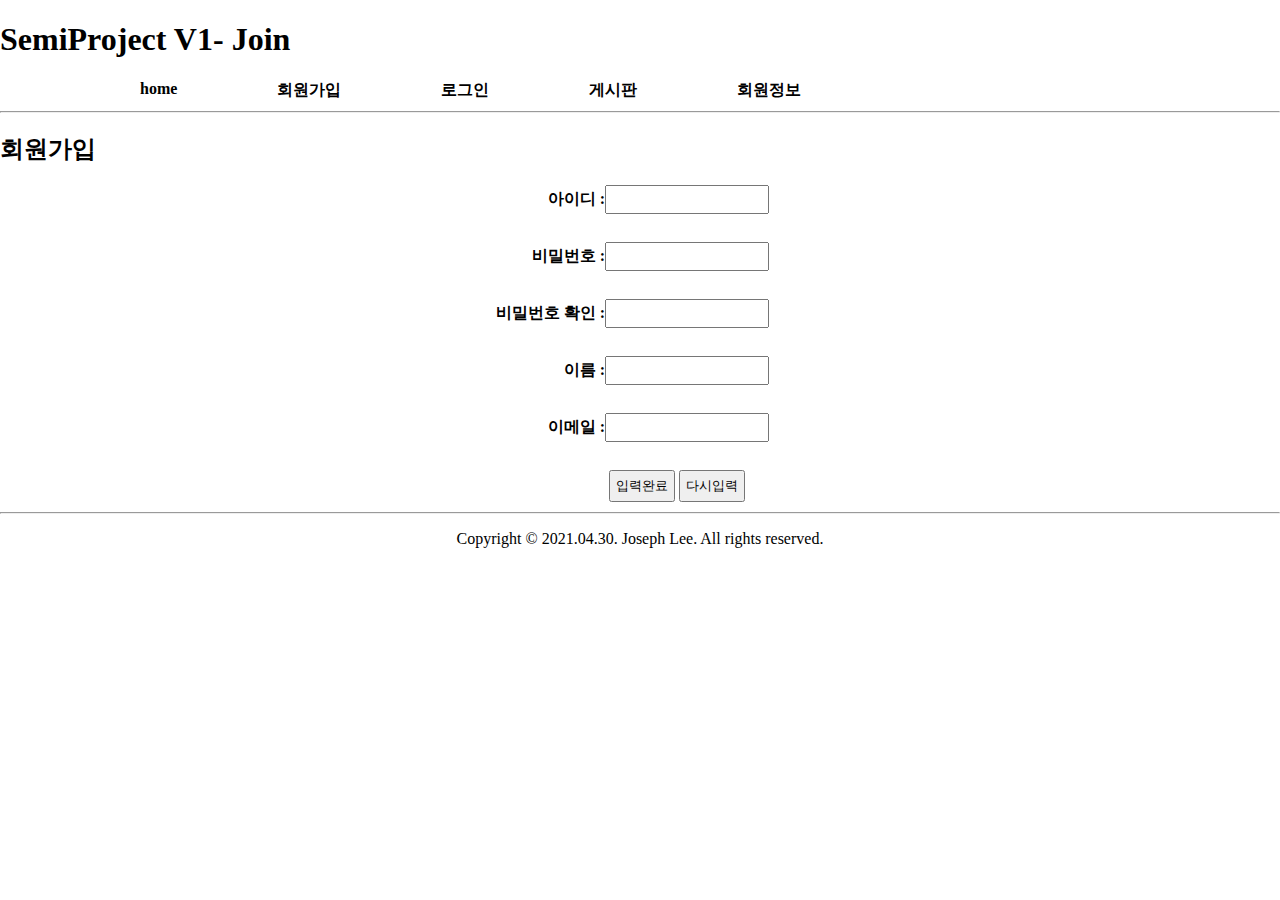
<file: join.html>
<!DOCTYPE html>
<html lang="kr" dir="ltr">
  <head>
    <meta charset="utf-8">
    <title>세미프로젝트V1-join</title>
      <link rel="stylesheet" href="css/base.css">
      <style>
          #joinfrm{/*border: 1px solid red;*/ width: 300px; margin: 0 auto;}
          #joinfrm div{margin-bottom: 10px}
          #joinfrm label{display: inline-block;width: 115px;  text-align: right; font-weight: bold}
          input,button{padding: 5px}
          input{width:150px}
      </style>
  </head>
  <body>
    <header>
      <h1>SemiProject V1- Join</h1>
    </header>
      <nav>
        <ul>
          <li><a href="index.html">home</a></li>
          <li><a href="#">회원가입</a></li>
          <li><a href='login.html'>로그인</a></li>
          <li><a href="board/list.html">게시판</a></li>
          <li><a href="myinfo.html">회원정보</a></li>
        </ul>
        <hr>
      </nav>
    <div id="contaier">
    <h2>회원가입</h2>
    <form name="joinfrm" id="joinfrm" method="post">
      <div><label for="userid">아이디 : </label><input type="text" name="id" id="userid"></div>
      <br>
      <div><label for="passwd">비밀번호 : </label><input type="password" name="passwd" id="passwd"></div>
      <br>
      <div><label for="chkpwd">비밀번호 확인 : </label><input type="password" name="chkpwd" id="chkpwd"></div>
      <br>
      <div><label for="name">이름 : </label><input type="text" name="name" id="name"></div>
      <br>
      <div><label for="name">이메일 : </label><input type="email" name="name" id="name"></div>
      <br>
      <div><label></label>
        <button type="submit">입력완료</button>
        <button type="reset">다시입력</button>
      </div>
    </form>
    </div>
    <footer>
      <hr>
      <p>Copyright &copy 2021.04.30. Joseph Lee. All rights reserved.</p>
    </footer>
  </body>
</html>
</file>
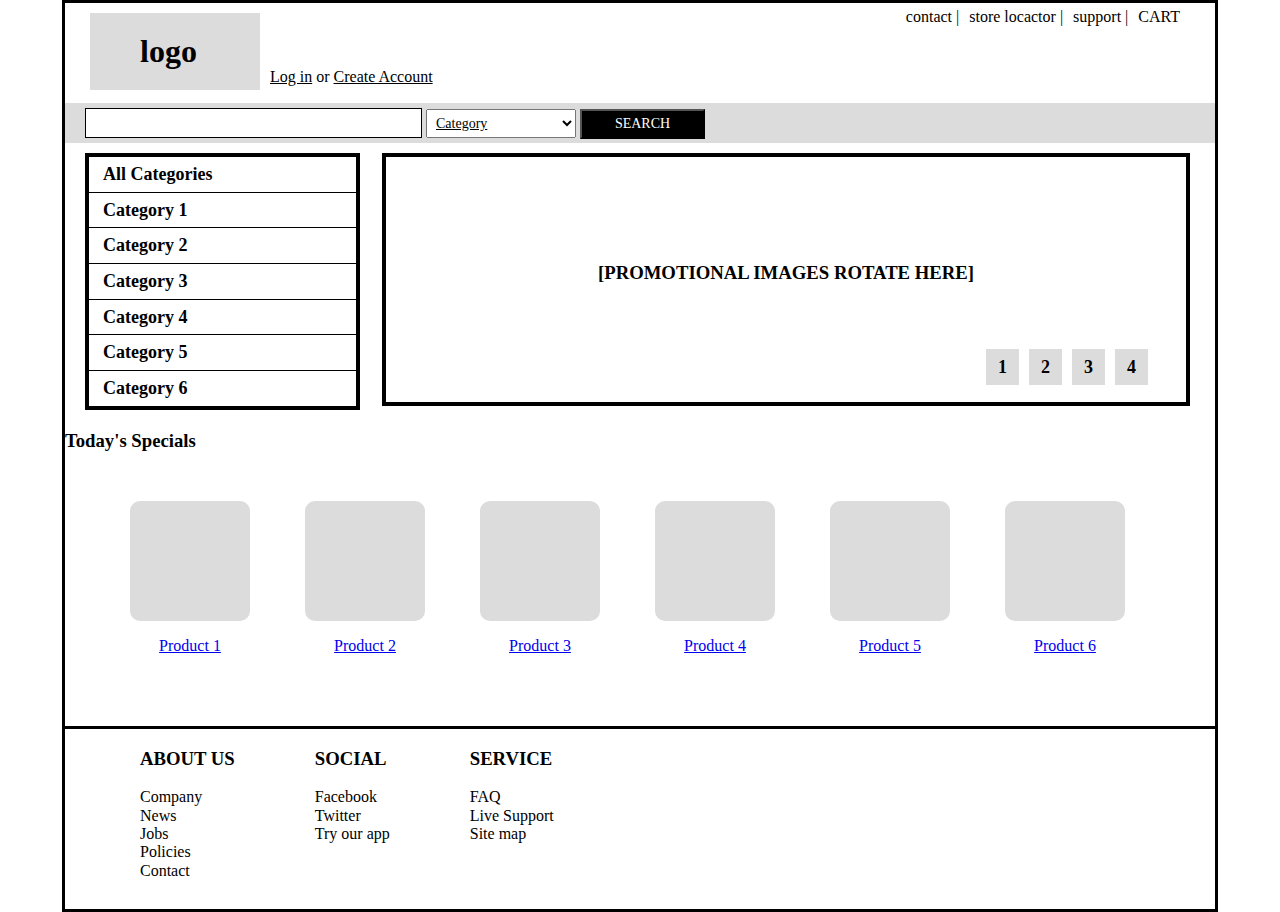
<file: layout2.html>
<!doctype html>
<html lang="ko">
    <head>
        <meta charset="UTF-8">
        <title>shopping</title>
        <meta name="viewport" content="width=deivce-width, initial-scale=1">
        <link rel="stylesheet" href="/css/normalize.css">
        <link rel="stylesheet" href="/css/myreset.css">
        <link rel="stylesheet" href="/css/layout2.css">
    </head>
    <body>
        <div id="wrap">
            <header>
                <h1>logo</h1>
                <p><u>Log in</u> or <u>Create Account</u></p>
                <ul>
                    <li>contact |</li>
                    <li>store locactor |</li>
                    <li>support |</li>
                    <li>CART</li>
                </ul>
            </header>

            <nav>
                <input type="text">
                <select><option>Category</option>
                    <option>Category</option>
                    <option>Category</option></select>
                <button type="button">SEARCH</button>
            </nav>

            <div id="main">
                <section>
                    <aside><!-- 왼쪽메뉴 -->
                        <ul>
                            <li>All Categories</li>
                            <li>Category 1</li>
                            <li>Category 2</li>
                            <li>Category 3</li>
                            <li>Category 4</li>
                            <li>Category 5</li>
                            <li>Category 6</li>
                        </ul>
                    </aside>

                    <div id="banner"><!-- 오른쪽 배너 -->
                        <h3>[PROMOTIONAL IMAGES ROTATE HERE]</h3>
                        <ul>
                            <li>1</li>
                            <li>2</li>
                            <li>3</li>
                            <li>4</li>
                        </ul>
                    </div>
                </section>

                <section>
                    <div id="prodlist">
                        <h3>Today's Specials</h3>
                        <ul>
                            <li>
                                <div></div>
                                <p><a href="#">Product 1</a></p>
                            </li>
                            <li>
                                <div></div>
                                <p><a href="#">Product 2</a></p>
                            </li>
                            <li>
                                <div></div>
                                <p><a href="#">Product 3</a></p>
                            </li>
                            <li>
                                <div></div>
                                <p><a href="#">Product 4</a></p>
                            </li>
                            <li>
                                <div></div>
                                <p><a href="#">Product 5</a></p>
                            </li>
                            <li>
                                <div></div>
                                <p><a href="#">Product 6</a></p>
                            </li>
                        </ul>
                    </div>
                </section>
            </div>

            <footer>
                <ul>
                    <li><h3>ABOUT US</h3></li>
                    <li>Company</li>
                    <li>News</li>
                    <li>Jobs</li>
                    <li>Policies</li>
                    <li>Contact</li>
                </ul>

                <ul>
                    <li><h3>SOCIAL</h3></li>
                    <li>Facebook</li>
                    <li>Twitter</li>
                    <li>Try our app</li>
                </ul>

                <ul>
                    <li><h3>SERVICE</h3></li>
                    <li>FAQ</li>
                    <li>Live Support</li>
                    <li>Site map</li>
                </ul>
            </footer>
        </div>
    </body>
</html>
</file>
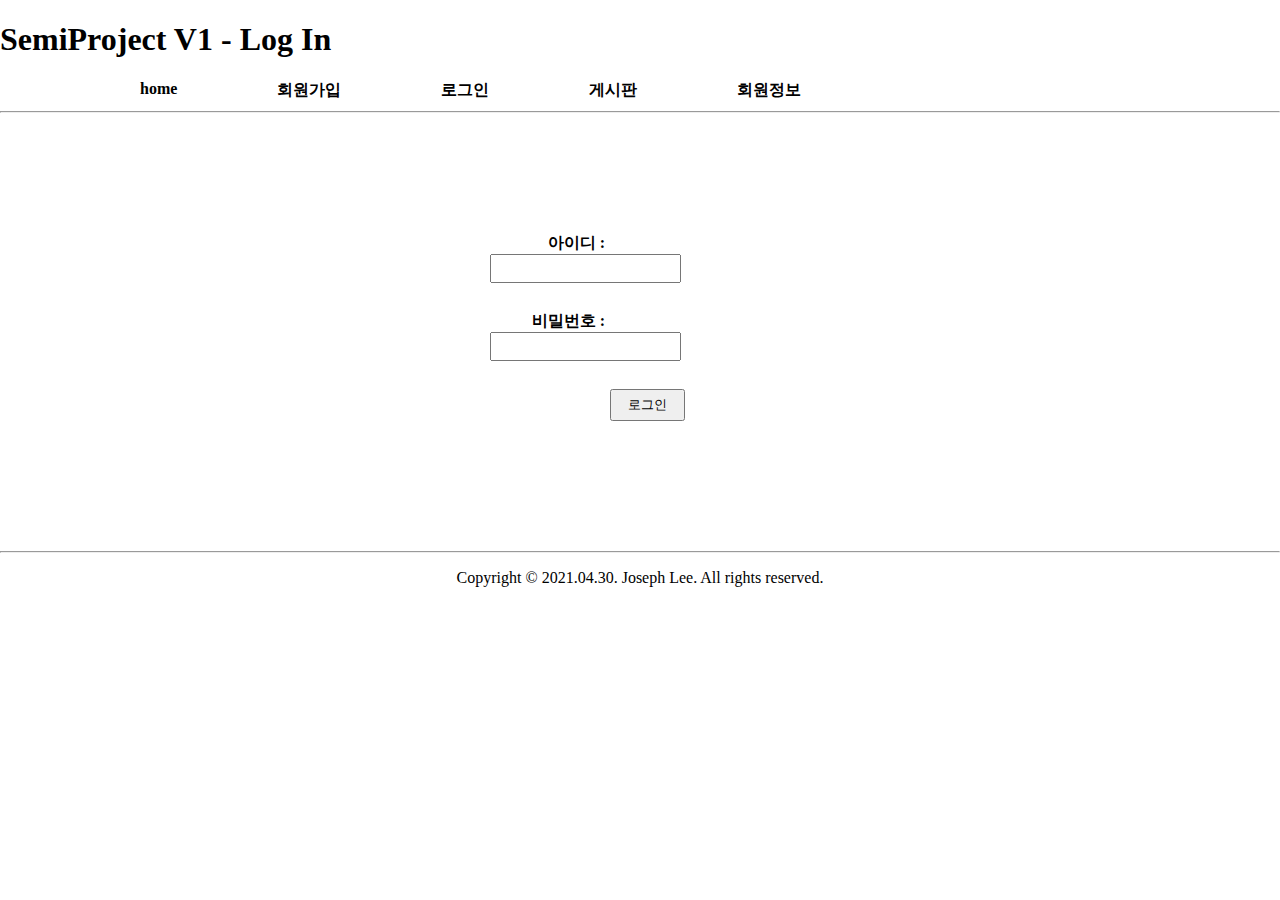
<file: login.html>
<!DOCTYPE html>
<html lang="kr" dir="ltr">
  <head>
    <meta charset="utf-8">
    <title>세미프로젝트V1-login</title>
            <link rel="stylesheet" href="css/base.css">
      <style>
          #loginfrm{width: 300px; margin:120px auto}
          #loginfrm label{display: inline-block; width: 115px; text-align: right;font-weight: bold}
          #loginfrm div{padding-bottom: 10px}
          input, button{padding: 5px}
          button{margin-left: 120px; width: 75px;}
      </style>
  </head>
  <body>
    <header>
      <h1>SemiProject V1 - Log In</h1>
    </header>
      <nav>
        <ul>
          <li><a href="index.html">home</a></li>
          <li><a href="join.html">회원가입</a></li>
          <li><a href='#'>로그인</a></li>
          <li><a href="board/list.html">게시판</a></li>
          <li><a href="myinfo.html">회원정보</a></li>
        </ul>
        <hr>
      </nav>
    <div id="contaier">
      <form name="loginfrm" id="loginfrm" method="post">
        <div><label for="userid">아이디 : </label><input type="text" name="id" id="userid"></div>
        <br>
        <div><label for="passwd">비밀번호 : </label><input type="password" name="passwd" id="passwd"></div>
        <br>
        <div><button type="button">로그인</button></div>
      </form>
    </div>
    <footer>
      <hr>
      <p>Copyright &copy 2021.04.30. Joseph Lee. All rights reserved.</p>
    </footer>
  </body>
</html>
</file>
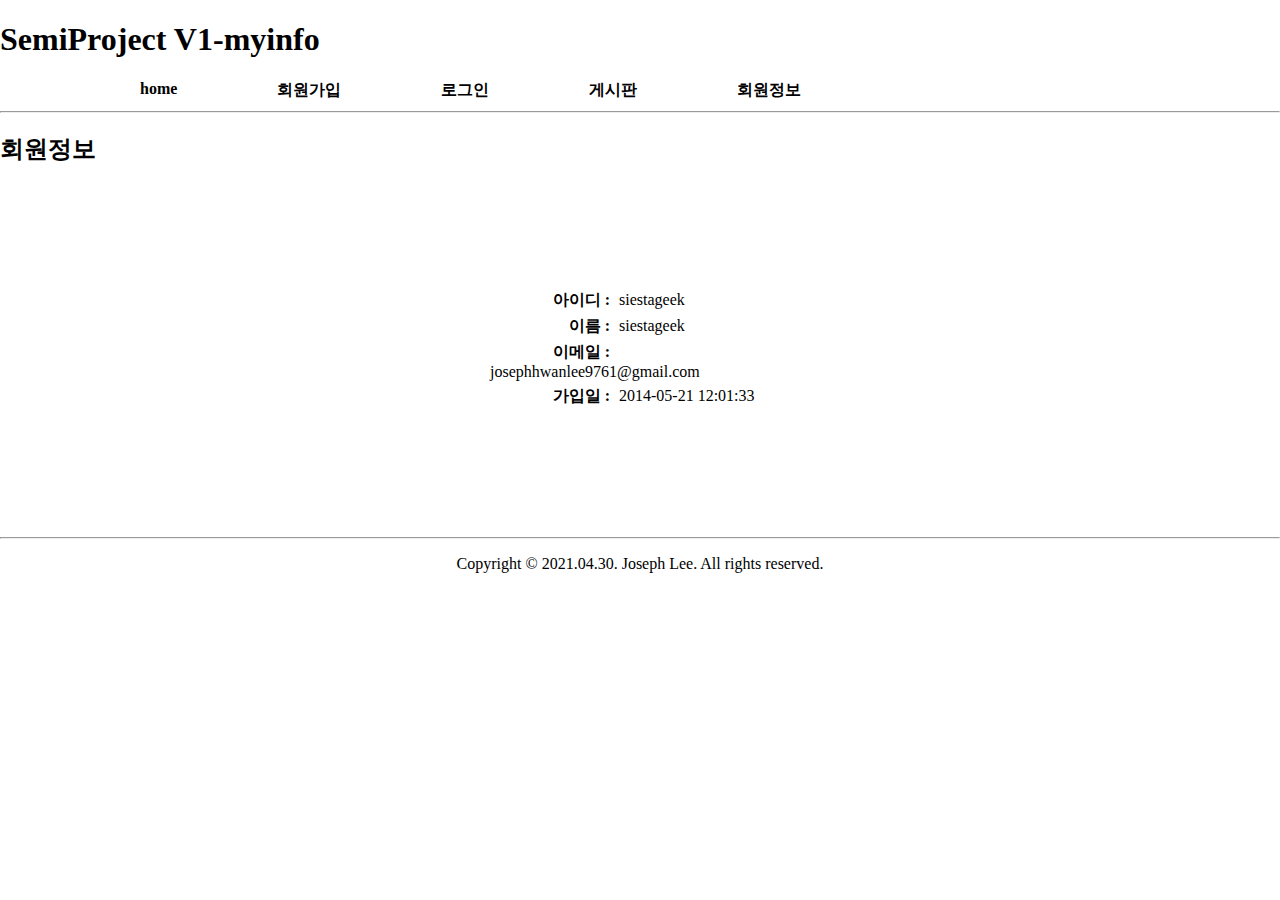
<file: myinfo.html>
<!DOCTYPE html>
<html lang="kr" dir="ltr">
  <head>
    <meta charset="utf-8">
    <title>세미프로젝트V1-myinfo</title>
            <link rel="stylesheet" href="css/base.css">
      <style>
          #myinfo{width: 300px; margin:125px auto;}
          #myinfo div{padding-bottom: 5px}
          .label {display: inline-block; width: 120px; text-align: right; font-weight: bold;padding-right: 5px}
      </style>
  </head>
  <body>
    <header>
      <h1>SemiProject V1-myinfo</h1>
    </header>
      <nav>
        <ul>
          <li><a href="index.html">home</a></li>
          <li><a href="join.html">회원가입</a></li>
          <li><a href='#'>로그인</a></li>
          <li><a href="board/list.html">게시판</a></li>
          <li><a href="myinfo.html">회원정보</a></li>
        </ul>
        <hr>
      </nav>
    <div id="contaier">
      <h2>회원정보</h2>
      <div id = "myinfo">
        <div><span class="label">아이디 :</span> <span>siestageek</span></div>
        <div><span class="label">이름 :</span> <span>siestageek</span></div>
        <div><span class="label">이메일 :</span> <span>josephhwanlee9761@gmail.com</span></div>
        <div><span class="label">가입일 :</span> <span>2014-05-21 12:01:33</span></div>

      </div>


    </div>
    <footer>
      <hr>
      <p>Copyright &copy 2021.04.30. Joseph Lee. All rights reserved.</p>
    </footer>
  </body>
</html>
</file>
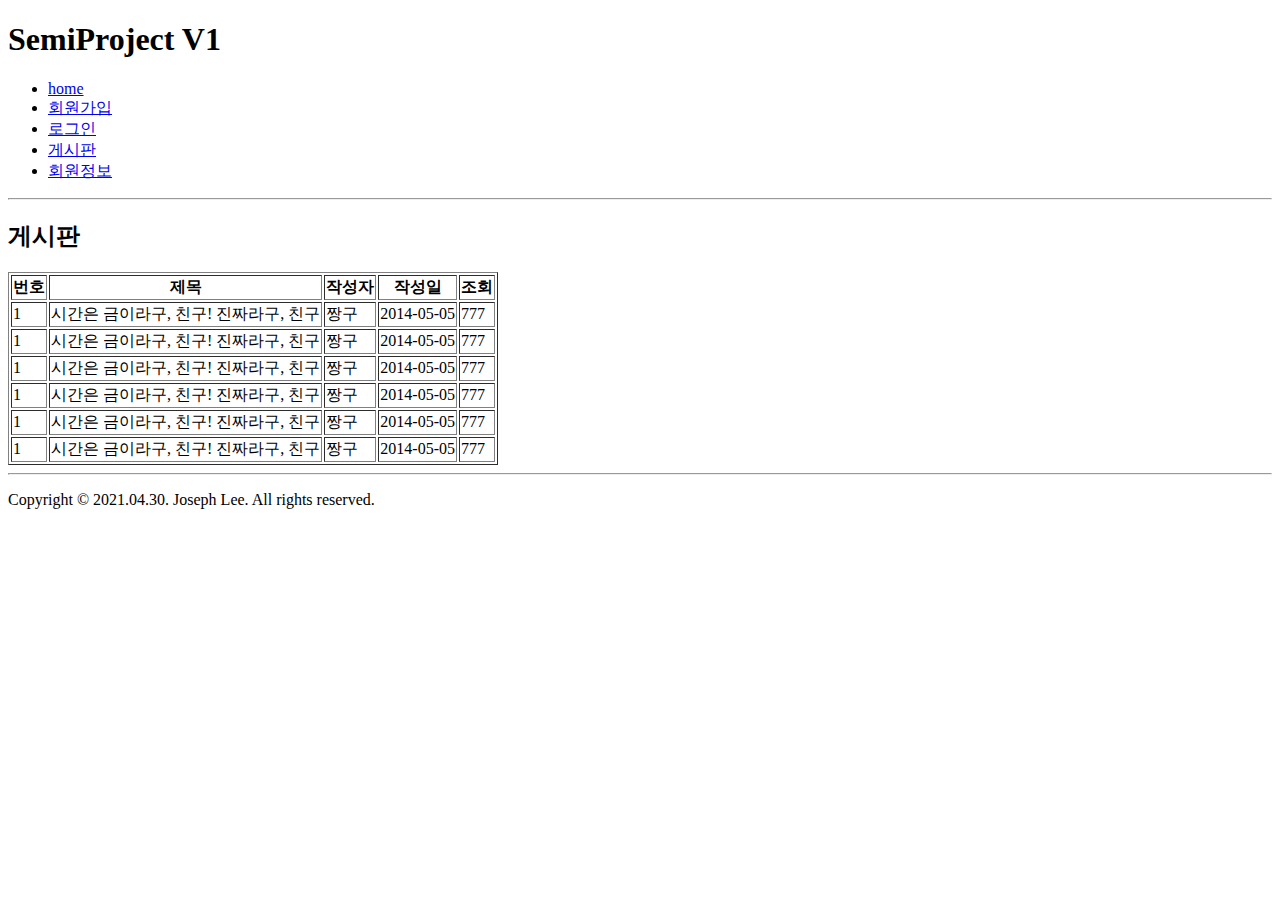
<file: board/board.html>
<!DOCTYPE html>
<html lang="kr" dir="ltr">
  <head>
    <meta charset="utf-8">
    <title></title>
  </head>
  <body>
    <header>
      <h1>SemiProject V1</h1>
    </header>
      <nav>
        <ul>
          <li><a href="../index.html">home</a></li>
          <li><a href="../join.html">회원가입</a></li>
          <li><a href='../login.html'>로그인</a></li>
          <li><a href="#">게시판</a></li>
          <li><a href="../myinfo.html">회원정보</a></li>
        </ul>
        <hr>
      </nav>
    <div id="contaier">
      <h2>게시판</h2>
      <table border="1">
        <thead>
          <tr>
            <th>번호</th>
            <th>제목</th>
            <th>작성자</th>
            <th>작성일</th>
            <th>조회</th>
          </tr>
        </thead>
        <tbody>
          <tr>
            <td>1</td>
            <td>시간은 금이라구, 친구! 진짜라구, 친구</td>
            <td>짱구</td>
            <td>2014-05-05</td>
            <td>777</td>
          </tr>
          <tr>
            <td>1</td>
            <td>시간은 금이라구, 친구! 진짜라구, 친구</td>
            <td>짱구</td>
            <td>2014-05-05</td>
            <td>777</td>
          </tr>
          <tr>
            <td>1</td>
            <td>시간은 금이라구, 친구! 진짜라구, 친구</td>
            <td>짱구</td>
            <td>2014-05-05</td>
            <td>777</td>
          </tr>
          <tr>
            <td>1</td>
            <td>시간은 금이라구, 친구! 진짜라구, 친구</td>
            <td>짱구</td>
            <td>2014-05-05</td>
            <td>777</td>
          </tr>
          <tr>
            <td>1</td>
            <td>시간은 금이라구, 친구! 진짜라구, 친구</td>
            <td>짱구</td>
            <td>2014-05-05</td>
            <td>777</td>
          </tr>
          <tr>
            <td>1</td>
            <td>시간은 금이라구, 친구! 진짜라구, 친구</td>
            <td>짱구</td>
            <td>2014-05-05</td>
            <td>777</td>
          </tr>
        </tbody>
      </table>
    </div>
    <footer>
      <hr>
      <p>Copyright &copy 2021.04.30. Joseph Lee. All rights reserved.</p>
    </footer>
  </body>
</html>
</file>
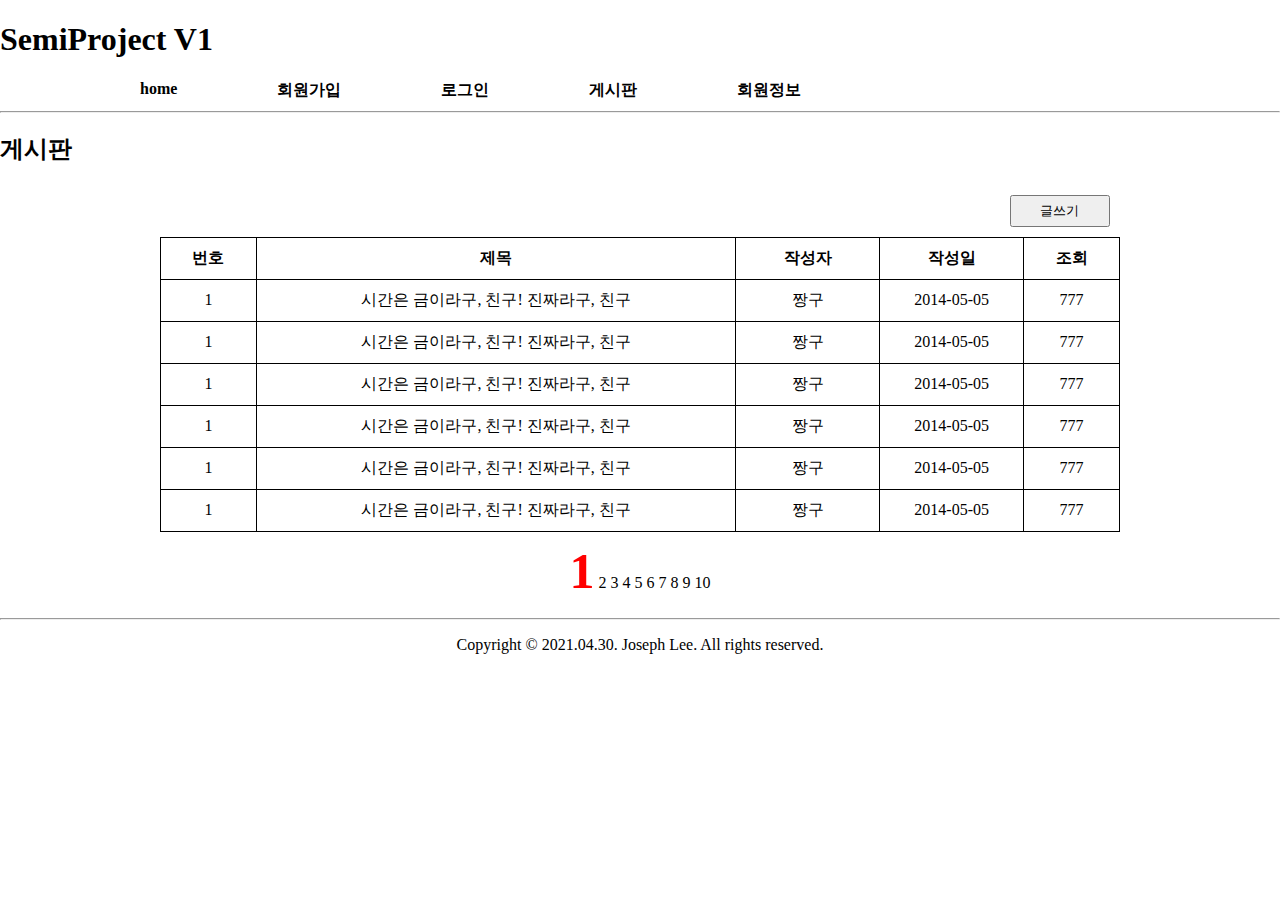
<file: board/list.html>
<!DOCTYPE html>
<html lang="kr" dir="ltr">
  <head>
    <meta charset="utf-8">
    <title></title>
      <link rel="stylesheet" href="/css/base.css">
      <style>
          table{width:75%; margin :0 auto; border-collapse: collapse;table-layout: fixed}
          th, td{border: 1px solid black;text-align: center; padding: 10px}
          td:nth-child(2){white-space: nowrap; text-overflow: ellipsis}
          button{width: 100px; padding:5px; margin-left: -10px}
          .newbtn{text-align: right; border: none;}
          .tbnav{border: none}
          .cpage{font-weight: bold; color: red;font-size: 50px}

      </style>
  </head>
  <body>
    <header>
      <h1>SemiProject V1</h1>
    </header>
      <nav>
        <ul>
          <li><a href="../index.html">home</a></li>
          <li><a href="../join.html">회원가입</a></li>
          <li><a href='../login.html'>로그인</a></li>
          <li><a href="#">게시판</a></li>
          <li><a href="../myinfo.html">회원정보</a></li>
        </ul>
        <hr>
      </nav>
    <div id="contaier">
      <h2>게시판</h2>
      <table>
          <colgroup><!-- 테이블 컬럼 스타일 정의-->
            <col style="width:10%">
            <col style="">
            <col style="width:15%">
            <col style="width:15%">
            <col style="width:10%">
          </colgroup>
        <thead>
            <tr>
                <td colspan="5" class="newbtn"><button type="button">글쓰기</button></td>
            </tr>

          <tr>
            <th>번호</th>
            <th>제목</th>
            <th>작성자</th>
            <th>작성일</th>
            <th>조회</th>
          </tr>
        </thead>
        <tbody>
          <tr>
            <td>1</td>
            <td>시간은 금이라구, 친구! 진짜라구, 친구</td>
            <td>짱구</td>
            <td>2014-05-05</td>
            <td>777</td>
          </tr>
          <tr>
            <td>1</td>
            <td>시간은 금이라구, 친구! 진짜라구, 친구</td>
            <td>짱구</td>
            <td>2014-05-05</td>
            <td>777</td>
          </tr>
          <tr>
            <td>1</td>
            <td>시간은 금이라구, 친구! 진짜라구, 친구</td>
            <td>짱구</td>
            <td>2014-05-05</td>
            <td>777</td>
          </tr>
          <tr>
            <td>1</td>
            <td>시간은 금이라구, 친구! 진짜라구, 친구</td>
            <td>짱구</td>
            <td>2014-05-05</td>
            <td>777</td>
          </tr>
          <tr>
            <td>1</td>
            <td>시간은 금이라구, 친구! 진짜라구, 친구</td>
            <td>짱구</td>
            <td>2014-05-05</td>
            <td>777</td>
          </tr>
          <tr>
            <td>1</td>
            <td>시간은 금이라구, 친구! 진짜라구, 친구</td>
            <td>짱구</td>
            <td>2014-05-05</td>
            <td>777</td>
          </tr>
        </tbody>
          <tfoot>
          <tr><td colspan="5" class="tbnav"><span>
             <span class="cpage">1</span> 2 3 4 5 6 7 8 9 10</span>
              </td></tr>
          </tfoot>
      </table>
    </div>
    <footer>
      <hr>
      <p>Copyright &copy 2021.04.30. Joseph Lee. All rights reserved.</p>
    </footer>
  </body>
</html>
</file>
<file: css/base.css>
/*전체 역에 정욕하는 스타일 시트   */
          body{margin: 0;}
          #wrap{width:960px; margin: 0 auto;}
              /*border:1px solid red;}*/

        /*링크에 대한 스타일 시트*/
          a{font-weight: bold}
          a:link{text-decoration: none;color:black}
          a:visited{text-decoration: none;color:black}
          a:active{text-decoration: underline;color:orange}
          a:hover{text-decoration: underline;color:orange}
         /*header 영역에 정욕하는 스타일 시트   */
         /*nav 영역에 정욕하는 스타일 시트   */
          nav ul{list-style-type: none; padding-bottom: 15px}
          nav ul li{float: left; margin-left: 100px}
          nav hr{clear : both;}
        /*main 영역에 정욕하는 스타일 시트   */
          #container{min-height: 500px;}
        /*footer 영역에 정욕하는 스타일 시트   */
          footer p{text-align: center}
</file>
<file: css/layout2.css>
#wrap { width: 1150px; margin: 0 auto;
    border: 3px solid black;}
header, main, footer, nav {
    /*border: 1px solid red;*/ }

/*header 스타일*/
header { height: 100px; }
header h1 { background: #dcdcdc;
    padding: 20px 50px; margin: 10px 10px 10px 25px;
    width: 70px; float: left; }
header p { float: left; margin-top: 65px; }
header ul { float: right; margin-right: 30px; }
header li { float: left; padding: 5px; }

/*nav 스타일*/
nav { height: 35px; clear: both;
      padding-left: 20px; padding-top: 5px;
      background: #dcdcdc; }
nav input { border: 1px solid black;
    padding: 5px; width: 325px; }
nav select { padding: 5px; width: 150px;
    text-decoration:underline; font-size: 14px; }
nav button { padding: 5px; width: 125px;
    background: black; color: white;
    font-size: 14px; }

/*main-aside*/
aside { /*border:1px solid red;*/ width:305px;
        float:left; }
aside ul { margin: 10px 10px 20px 20px;
    border: 4px solid black; }
aside li { border-bottom: 1px solid black;
    padding: 7px 14px; font-weight: bold;
    font-size: 18px }
aside li:last-child { border: none; }

/*main-banner*/
#banner { border:4px solid black; width: 800px;
        float: right; height: 245px;
        margin: 10px 25px 20px 0; }
#banner h3 { margin-top: 105px;
    text-align: center; }
#banner ul { margin-top: 65px; margin-left: 600px; }
#banner li { float: left; padding: 8px 12px;
    background: #dcdcdc; margin-right: 10px;
    font-weight: bold; font-size: 18px }

/*main-prodlist*/
section:nth-child(2) { clear: both; }
#prodlist h2 { margin-left: 25px; }
#prodlist ul { height: 150px;
        margin: 50px 0 75px 65px; }
#prodlist li { float: left; margin-right: 55px; }
#prodlist div { width:120px; height: 120px;
    background: #dcdcdc; border-radius: 10px }
#prodlist p { text-align: center; }


/*footer 스타일*/
footer { clear: both; border-top:3px solid black;
         height: 180px }
footer ul { float: left; margin-right: 80px }
footer ul:first-child { margin-left: 75px }
</file>
<file: css/myreset.css>
ol, ul, li{
    margin: 0;padding;0
}
ol, ul{
    list-style:  none;margin:0;padding: 0
}
</file>
